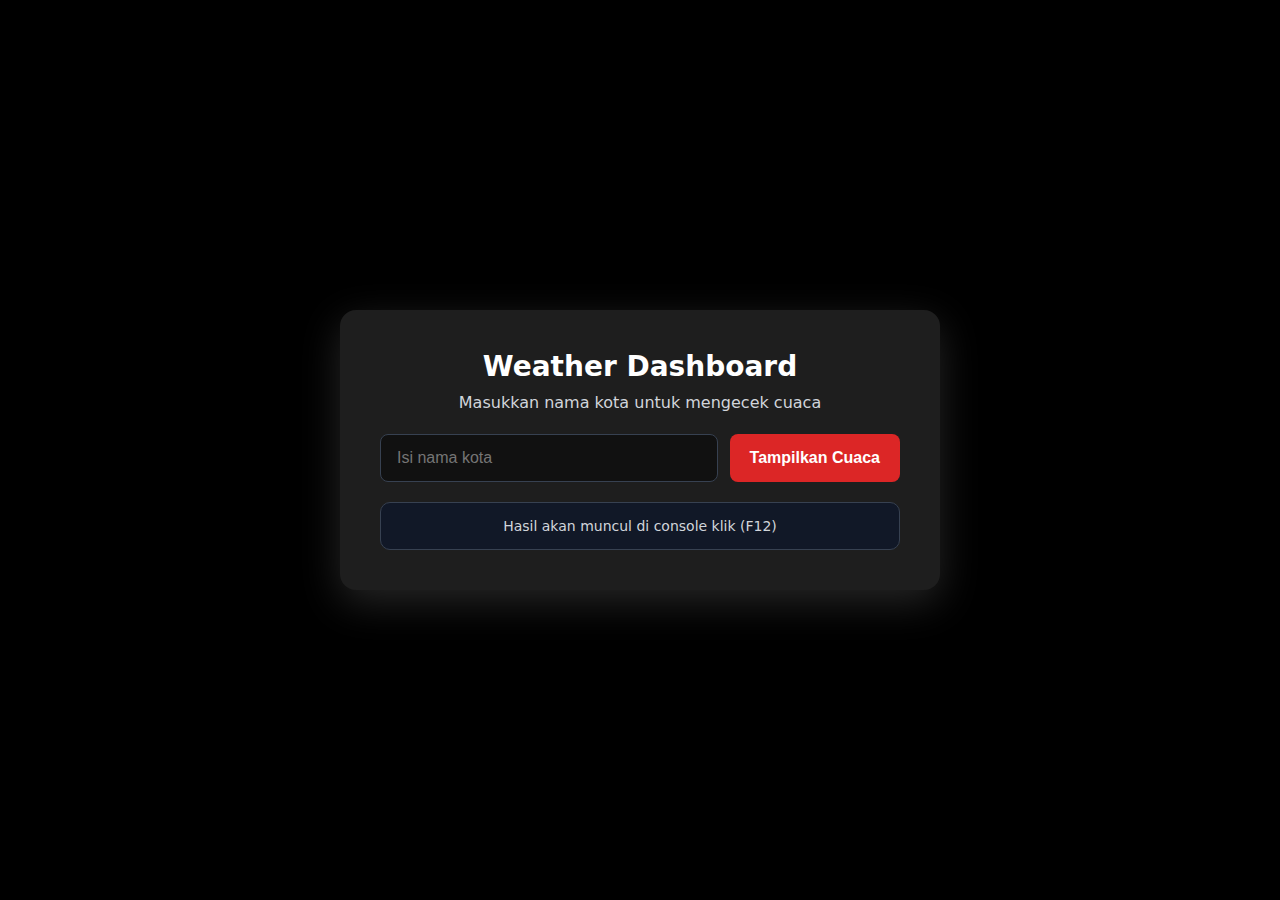
<file: Studi_Kasus/index.html>
<!doctype html>
<html lang="id">
<head>
  <meta charset="utf-8" />
  <meta name="viewport" content="width=device-width,initial-scale=1" />
  <title>Weather Dashboard</title>
  <link rel="stylesheet" href="style.css" />
</head>
<body>
  <div class="card" role="region" aria-label="Weather Dashboard">
    <h1>Weather Dashboard</h1>
    <p class="subtitle">Masukkan nama kota untuk mengecek cuaca</p>

    <div class="form-row">
      <input id="cityInput" type="text" placeholder="Isi nama kota" aria-label="Nama kota" />
      <button id="showBtn">Tampilkan Cuaca</button>
    </div>

    <div id="output" class="result" aria-live="polite">
      <span class="muted">Hasil akan muncul di console klik (F12)</span>
    </div>
  </div>

  <script src="script.js"></script>
</body>
</html>
</file>
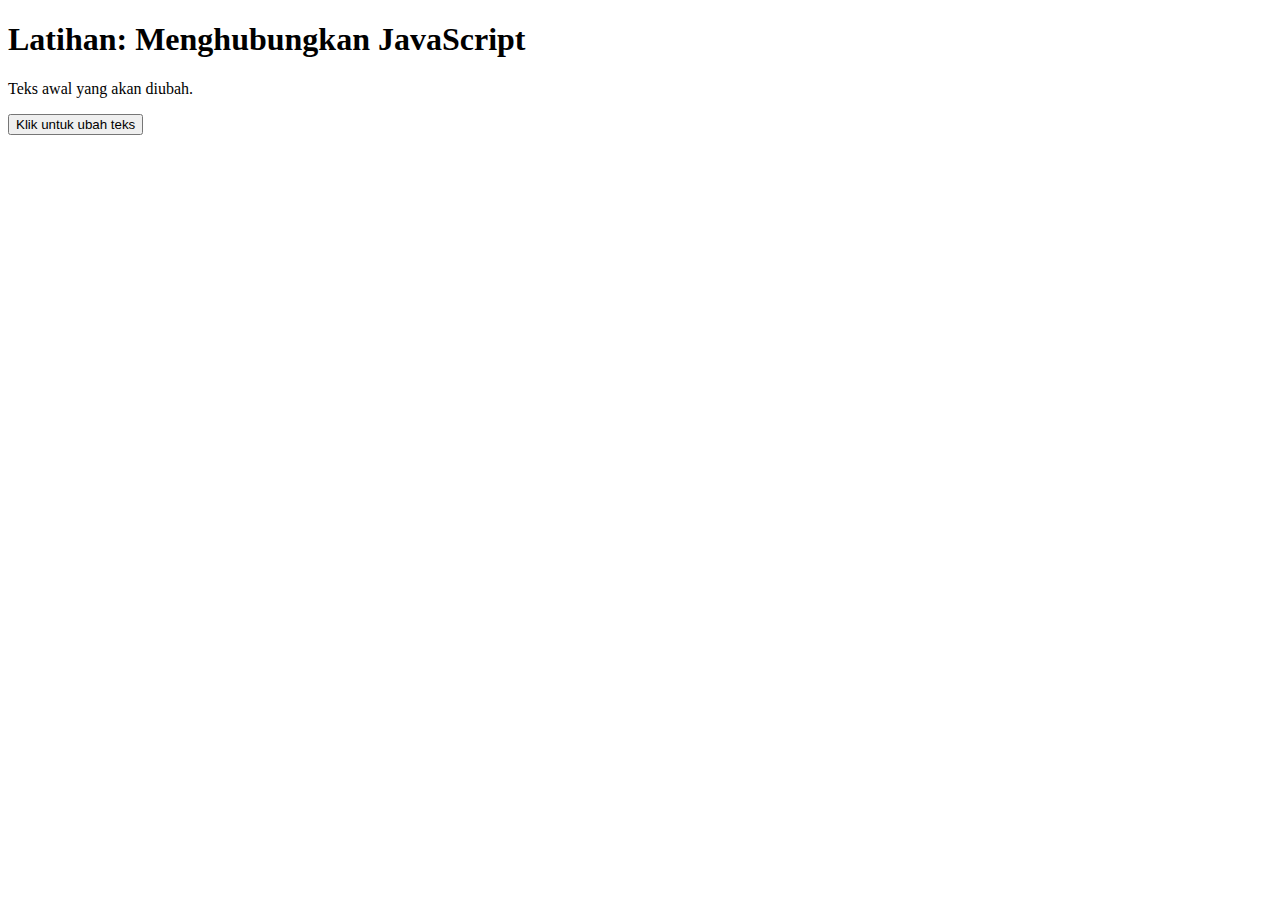
<file: Latihan_dan_Soal_Latihan/latihan1.html>
<!DOCTYPE html>
<html lang="en">
<head>
    <meta charset="UTF-8">
    <meta name="viewport" content="width=device-width, initial-scale=1.0">
    <title>Latihan Script di Akhir Body</title>
</head>
<body>
    <h1>Latihan: Menghubungkan JavaScript</h1>
    <p id="teks">Teks awal yang akan diubah.</p>
    <button id="btn">Klik untuk ubah teks</button>

    <script src="script1.js"></script>
</body>
</html>
</file>
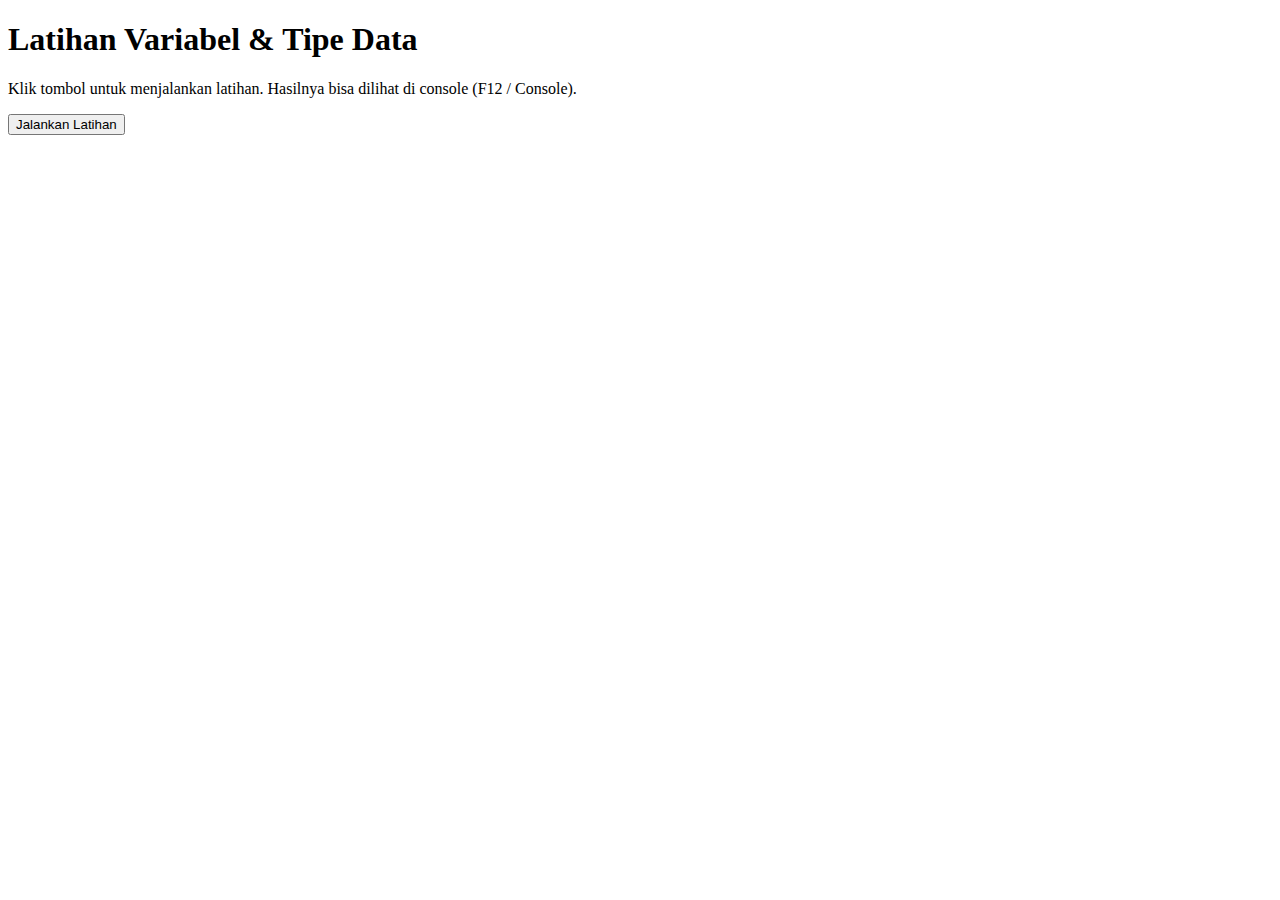
<file: Latihan_dan_Soal_Latihan/latihan2.html>
<!DOCTYPE html>
<html lang="en">
<head>
    <meta charset="UTF-8">
    <meta name="viewport" content="width=device-width, initial-scale=1.0">
    <title>Latihan Variabel & Tipe Data</title>
</head>
<body>
    <div class="container">
        <h1>Latihan Variabel & Tipe Data</h1>
        <p>Klik tombol untuk menjalankan latihan. Hasilnya bisa dilihat di console (F12 / Console).</p>
        <button class="btn-run" onclick="runExercises()">Jalankan Latihan</button>
    </div>

    <script src="script2.js"></script>
</body>
</html>
</file>
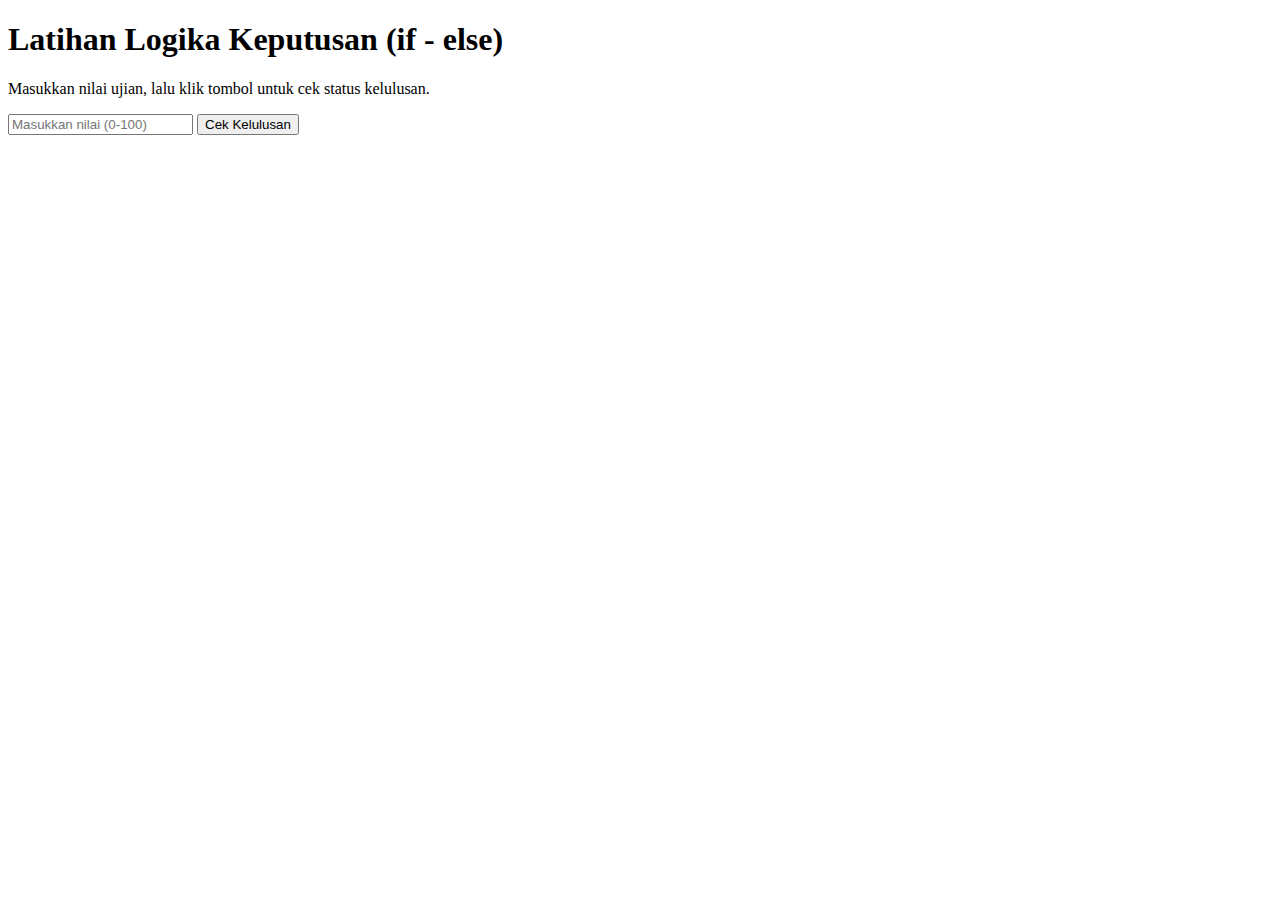
<file: Latihan_dan_Soal_Latihan/latihan3.html>
<!DOCTYPE html>
<html lang="en">
<head>
    <meta charset="UTF-8">
    <meta name="viewport" content="width=device-width, initial-scale=1.0">
    <title>Latihan If Else</title>
</head>
<body>
    <div class="container">
        <h1>Latihan Logika Keputusan (if - else)</h1>
        <p>Masukkan nilai ujian, lalu klik tombol untuk cek status kelulusan.</p>
        <input type="number" id="nilai" placeholder="Masukkan nilai (0-100)">
        <button class="btn-run" onclick="cekKelulusan()">Cek Kelulusan</button>
    </div>

    <script src="script3.js"></script>
</body>
</html>
</file>
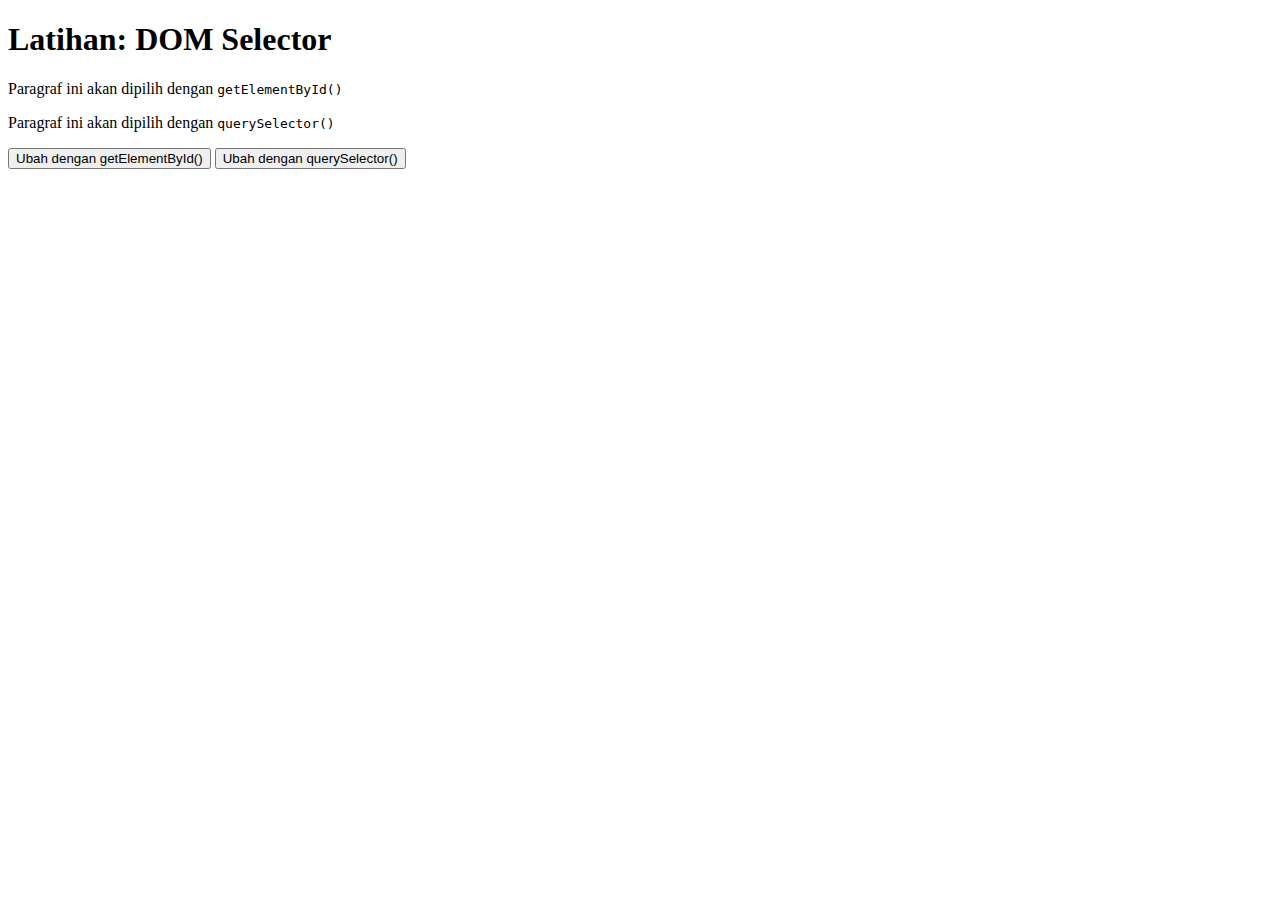
<file: Latihan_dan_Soal_Latihan/latihan4.html>
<!DOCTYPE html>
<html lang="en">
<head>
    <meta charset="UTF-8">
    <meta name="viewport" content="width=device-width, initial-scale=1.0">
    <title>Latihan DOM Selector</title>
</head>
<body>
    <div class="container">
        <h1>Latihan: DOM Selector</h1>
        <p id="teks-id">Paragraf ini akan dipilih dengan <code>getElementById()</code></p>
        <p class="teks-class">Paragraf ini akan dipilih dengan <code>querySelector()</code></p>

        <button class="btn-run" onclick="ubahDenganId()">Ubah dengan getElementById()</button>
        <button class="btn-run" onclick="ubahDenganQuery()">Ubah dengan querySelector()</button>
    </div>

    <script src="script4.js"></script>
</body>
</html>
</file>
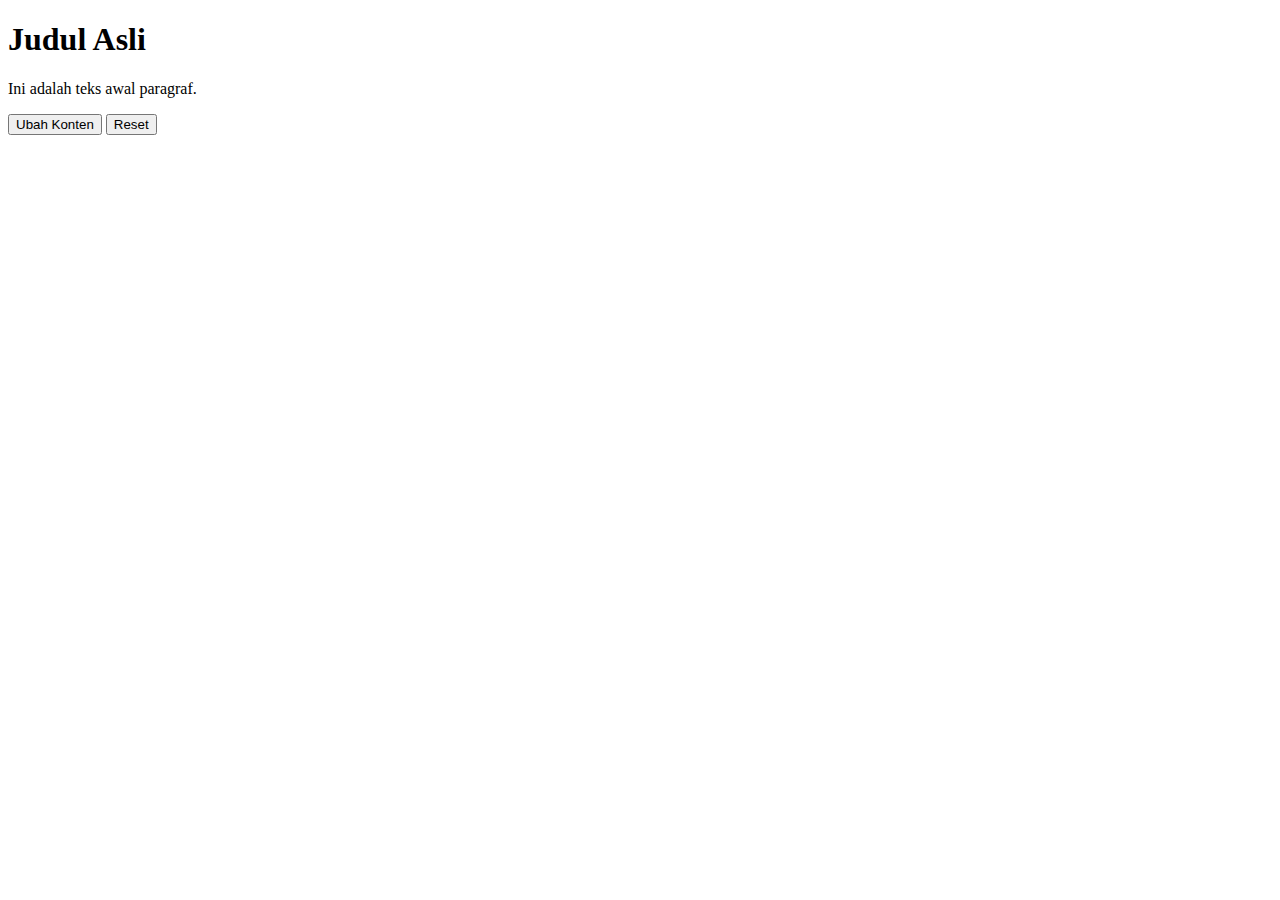
<file: Latihan_dan_Soal_Latihan/latihan5.html>
<!DOCTYPE html>
<html lang="en">
<head>
    <meta charset="UTF-8">
    <meta name="viewport" content="width=device-width, initial-scale=1.0">
    <title>Latihan textContent & style</title>
</head>
<body>
    <div class="container">
        <h1 id="judul">Judul Asli</h1>
        <p id="paragraf">Ini adalah teks awal paragraf.</p>

        <button class="btn-run" onclick="ubahKonten()">Ubah Konten</button>
        <button class="btn-clear" onclick="resetKonten()">Reset</button>
    </div>

    <script src="script5.js"></script>
</body>
</html>
</file>
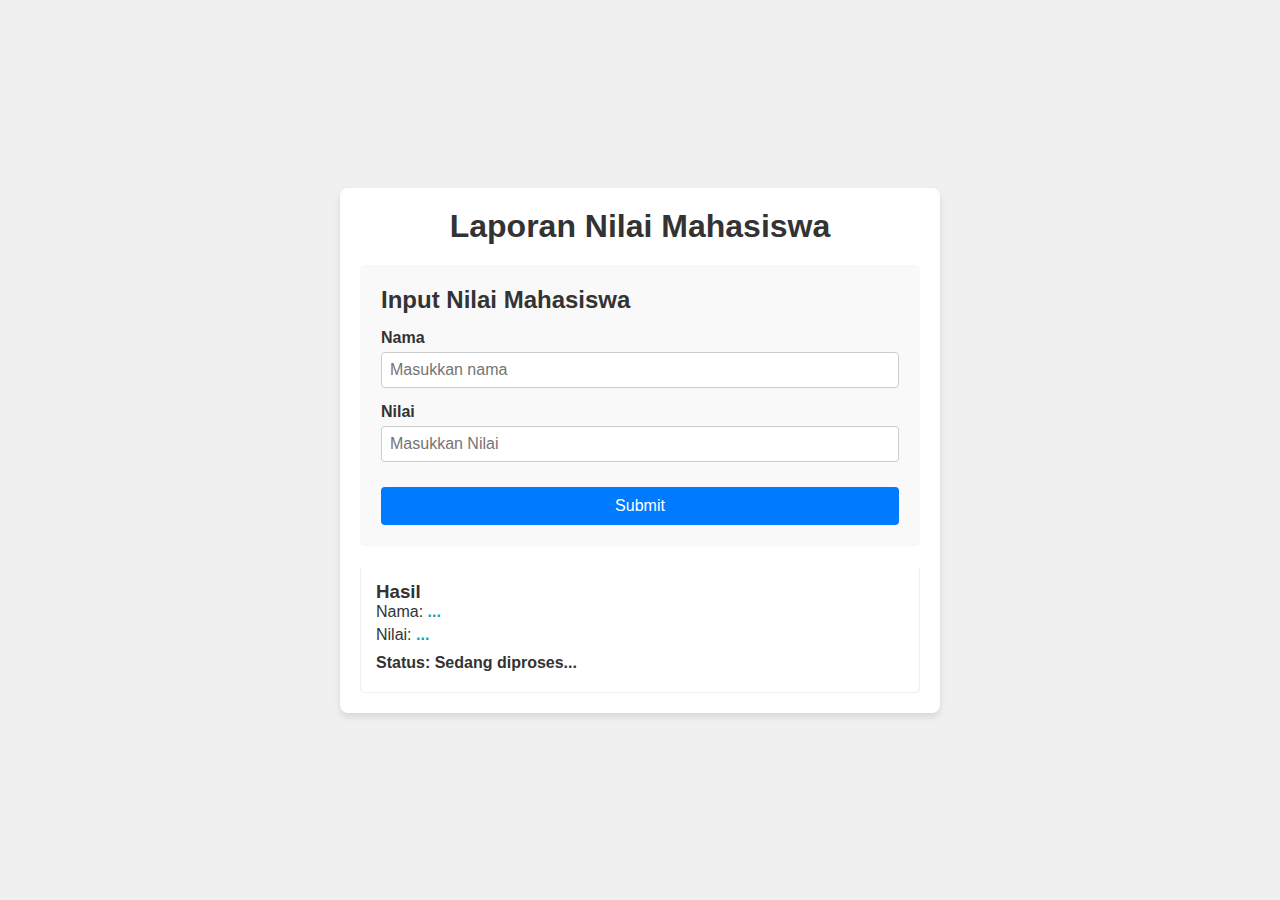
<file: Latihan_dan_Soal_Latihan/soal.html>
<!DOCTYPE html>
<html lang="en">
<head>
    <meta charset="UTF-8">
    <meta name="viewport" content="width=device-width, initial-scale=1.0">
    <title>Laporan Nilai Mahasiswa</title>
    <link rel="stylesheet" href="soal.css">
</head>
<body>
    <div class="container">
        <h1 id="judul">Laporan Nilai Mahasiswa</h1>
        <div id="card">
            <div id="header-title">
                <h2>Input Nilai Mahasiswa</h2>
            </div>
            
            <div class="input-form">
                <label for="nama">Nama</label>
                <input type="text" id="nama-input" placeholder="Masukkan nama">
            </div>

            <div class="input-form">
                <label for="nilai">Nilai</label>
                <input type="number" id="nilai-input" placeholder="Masukkan Nilai">
            </div>

            <button id="tombol" onclick="prosesData()">Submit</button>
        </div>

        <div id="hasil">
            <h3>Hasil</h3>
            <p>Nama: <span id="nama-span">...</span></p>
            <p>Nilai: <span id="nilai-span">...</span></p>
            <p id="status-kelulusan">Status: Sedang diproses...</p>
        </div>
    </div>

    <script src="scriptsoal.js"></script>
</body>
</html>
</file>
<file: Studi_Kasus/style.css>
/* layout dasar */
:root {
  --bg-start: #000000;
  --bg-end: #000000;
  --card-bg: #1e1e1e;   /* abu gelap biar kontras */
  --muted: #d1d5db;
  --accent: #dc2626;    /* merah */
  --border: #374151;
  --card-border: rgba(255,255,255,0.15);
}

* { box-sizing: border-box; }

body {
  margin: 0;
  font-family: Inter, system-ui, -apple-system, "Segoe UI", Roboto, "Helvetica Neue", Arial;
  background: linear-gradient(180deg, var(--bg-start), var(--bg-end));
  height: 100vh;
  display: flex;
  align-items: center;
  justify-content: center;
  color: white; /* semua teks default jadi putih */
}

.card {
  background: var(--card-bg);
  width: 600px;         /* diperbesar */
  padding: 40px;        /* padding lebih besar */
  border-radius: 16px;
  box-shadow: 0 12px 40px var(--card-border);
  text-align: center;
}

h1 {
  margin: 0 0 10px 0;
  font-size: 28px;
  color: white;
}

p.subtitle {
  margin: 0 0 22px 0;
  font-size: 16px;
  color: var(--muted);
}

.form-row {
  display: flex;
  gap: 12px;
  margin-bottom: 20px;
}

input[type="text"] {
  flex: 1;
  padding: 14px 16px;
  border-radius: 8px;
  border: 1px solid var(--border);
  font-size: 16px;
  outline: none;
  background: #111;
  color: white;
}

input[type="text"]:focus {
  box-shadow: 0 0 0 3px rgba(220,38,38,0.4);
}

button {
  background: var(--accent);
  color: white;
  border: none;
  padding: 14px 20px;
  font-weight: 600;
  border-radius: 8px;
  cursor: pointer;
  font-size: 16px;
  transition: background 0.2s ease;
}

button:hover {
  background: #b91c1c;
}

button:active { transform: translateY(1px); }

.result {
  margin-top: 16px;
  padding: 14px 16px;
  border-radius: 10px;
  background: #111827;
  border: 1px solid #374151;
  font-size: 15px;
  color: white;
}

.muted { color: var(--muted); font-size: 14px; margin-top: 8px; }
</file>
<file: Latihan_dan_Soal_Latihan/soal.css>
/* Potongan 1 */
:root {
    --text-color: #333;
    --border-color: #f7f7f7;
    --box-shadow: 0 4px 6px rgba(0, 0, 0, 0.1);
}

* {
    margin: 0;
    padding: 0;
    box-sizing: border-box;
}

/* Potongan 4 */
body {
    background-color: #f0f0f0; /* warna latar belakang */
    color: var(--text-color);
    font-family: Arial, sans-serif;
    display: flex;
    justify-content: center;
    align-items: center;
    min-height: 100vh;
}

.container {
    width: 90%;
    max-width: 600px;
    padding: 20px;
    background-color: white;
    border-radius: 8px;
    box-shadow: var(--box-shadow);
    text-align: center;
}

#judul {
    margin-bottom: 20px;
    color: #333; /* Mengatur warna judul */
}

/* Potongan 4 */
#card {
    border: 1px solid var(--border-color);
    padding: 20px;
    border-radius: 5px;
    margin-bottom: 20px;
    background-color: #f9f9f9;
}

#header-title {
    margin-bottom: 15px;
    text-align: left;
}

/* Potongan 2 */
.input-form {
    margin-bottom: 15px;
    text-align: left;
}

label {
    display: block;
    margin-bottom: 5px;
    font-weight: bold;
    color: var(--text-color);
}

input {
    width: 100%;
    padding: 8px;
    border: 1px solid #ccc;
    border-radius: 4px;
    font-size: 16px;
}

/* Potongan 1 - Lanjutan */
button {
    width: 100%;
    padding: 10px;
    margin-top: 10px;
    background-color: #007bff; /* warna biru */
    color: white;
    border: none;
    border-radius: 4px;
    cursor: pointer;
    font-size: 16px;
    transition: 0.3s;
}

button:hover {
    background: #0056b3; /* warna biru lebih gelap saat hover */
}

/* Potongan 3 */
#hasil {
    margin: 0;
    border: 1px solid #eee; /* Menambahkan border tipis */
    border-top: none; /* Menghilangkan border atas jika digabun #card */
    padding: 15px;
    border-radius: 5px;
    text-align: left;
}

#hasil p {
    color: #333;
    margin-bottom: 5px;
}

#hasil span {
    color: #17a2b8; /* Warna biru muda untuk nilai/nama */
    font-weight: bold;
}

#status-kelulusan {
    font-weight: bold;
    color: #dc3545; /* Warna default merah untuk "Sedang diproses" */
    margin-top: 10px;
}
</file>
